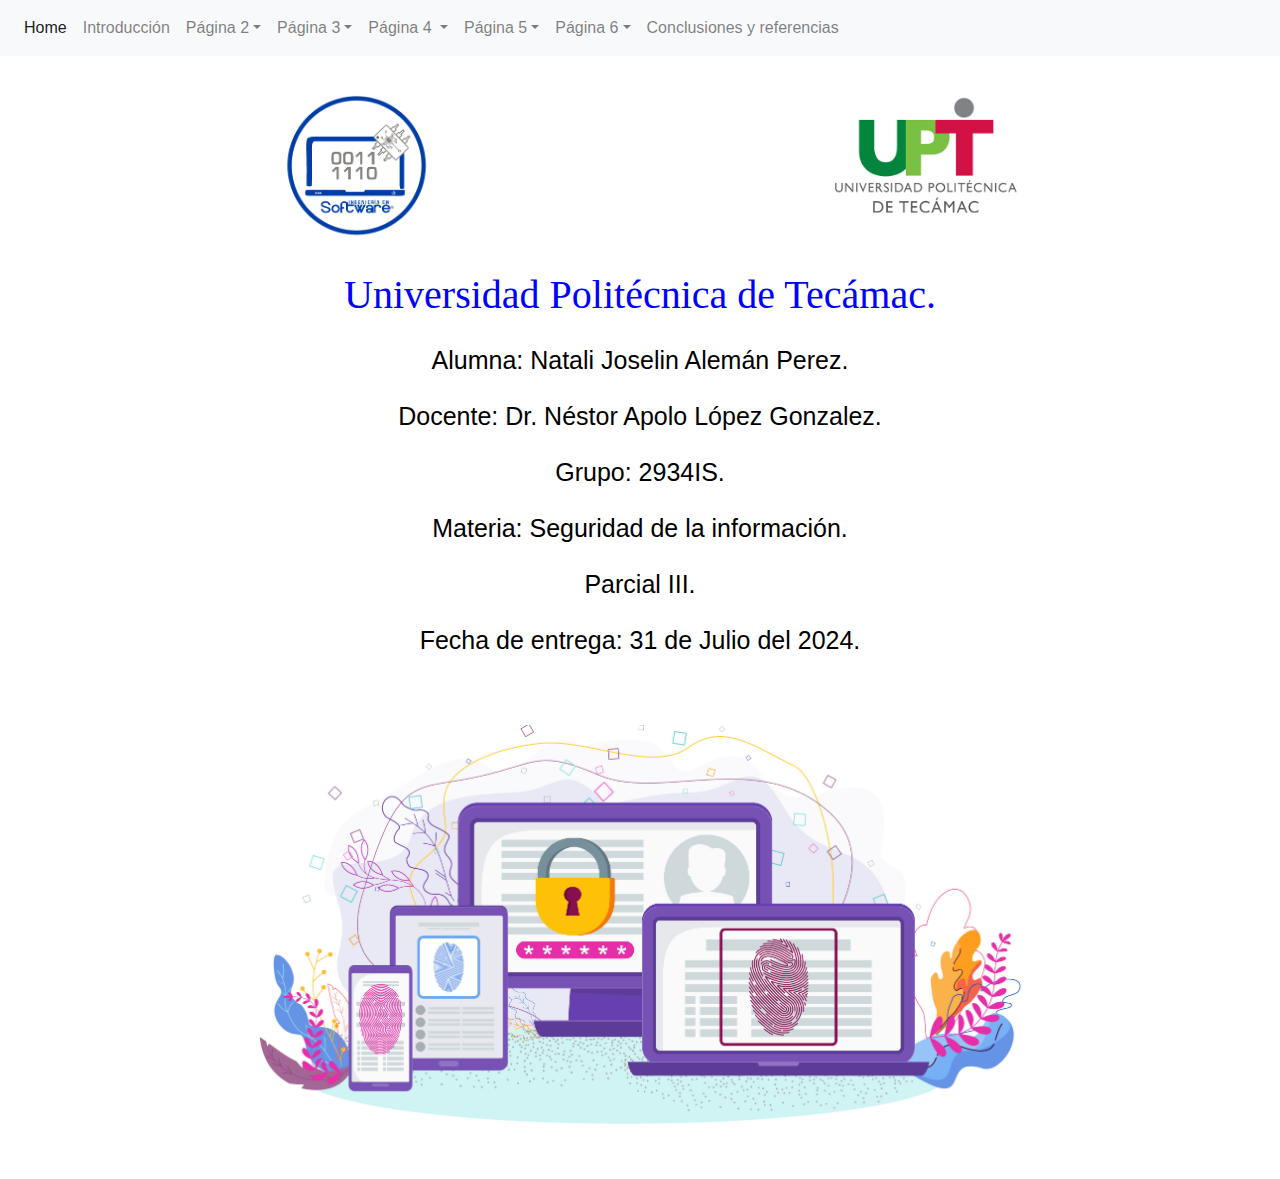
<file: index.html>
<!DOCTYPE html>
<html lang="es">

<head>
  <meta charset="UTF-8">
  <meta name="viewport" content="width=device-width, initial-scale=1.0">
  <title>Home</title>
  <!-- Bootstrap CSS -->
  <link href="https://stackpath.bootstrapcdn.com/bootstrap/4.5.2/css/bootstrap.min.css" rel="stylesheet">
  <!-- Custom CSS -->
  <link href="css/home.css" rel="stylesheet">
</head>

<body>
  <nav class="navbar navbar-expand-lg navbar-light bg-light">
    <button class="navbar-toggler" type="button" data-toggle="collapse" data-target="#navbarNavDropdown"
        aria-controls="navbarNavDropdown" aria-expanded="false" aria-label="Toggle navigation">
        <span class="navbar-toggler-icon"></span>
    </button>
    <div class="collapse navbar-collapse" id="navbarNavDropdown">
        <ul class="navbar-nav">
            <li class="nav-item active">
                <a class="nav-link" href="index.htmll">Home <span class="sr-only">(current)</span></a>
            </li>
            <li class="nav-item">
                <a class="nav-link" href="intro.html">Introducción<nav></nav></a>
            </li>
            <li class="nav-item dropdown">
                <a class="nav-link dropdown-toggle" href="#" id="navbarDropdownMenuLink" role="button"
                    data-toggle="dropdown" aria-haspopup="true" aria-expanded="false">Página 2</a>
                <div class="dropdown-menu" aria-labelledby="navbarDropdownMenuLink">
                    <a class="dropdown-item" href="legislacion.html">Legislación informática</a>
                    <a class="dropdown-item" href="derechosautor.html">Conceptos de derechos de autor, privacidad y
                        protección de datos</a>
                </div>
            </li>
            <li class="nav-item dropdown">
                <a class="nav-link dropdown-toggle" href="#" id="navbarDropdownMenuLink" role="button"
                    data-toggle="dropdown" aria-haspopup="true" aria-expanded="false">Página 3</a>
                <div class="dropdown-menu" aria-labelledby="navbarDropdownMenuLink">
                    <a class="dropdown-item" href="leyesnaciointer.html">Leyes nacionales e internacionales
                        aplicables a los derechos
                        de autor,
                        privacidad y
                        protección de datos</a>
                    <a class="dropdown-item" href="tramites.html">Trámites y requisitos de registro de obras ante la institución
                        de derechos
                        de
                        autor</a>
                </div>
            </li>
            <li class="nav-item dropdown">
                <a class="nav-link dropdown-toggle" href="#" id="navbarDropdownMenuLink" role="button"
                    data-toggle="dropdown" aria-haspopup="true" aria-expanded="false">
                    Página 4
                </a>
                <div class="dropdown-menu" aria-labelledby="navbarDropdownMenuLink">
                    <a class="dropdown-item" href="procesotramiteobras.html">Proceso de trámite de registro de obras ante la institución de
                        derechos de
                        autor</a>
                    <a class="dropdown-item" href="avisos.html">Proceso de elaboración de avisos de privacidad </a>
                </div>
            </li>
            <li class="nav-item dropdown">
                <a class="nav-link dropdown-toggle" href="#" id="navbarDropdownMenuLink" role="button"
                    data-toggle="dropdown" aria-haspopup="true" aria-expanded="false">Página 5</a>
                <div class="dropdown-menu" aria-labelledby="navbarDropdownMenuLink">
                    <a class="dropdown-item" href="eticaydeli.html">Ética informática y delitos informáticos</a>
                    <a class="dropdown-item" href="conceptoeticaydelitos.html">Conceptos de ética y delitos informáticos</a>
                </div>
            </li>
            <li class="nav-item dropdown">
                <a class="nav-link dropdown-toggle" href="#" id="navbarDropdownMenuLink" role="button"
                    data-toggle="dropdown" aria-haspopup="true" aria-expanded="false">Página 6</a>
                <div class="dropdown-menu" aria-labelledby="navbarDropdownMenuLink">
                    <a class="dropdown-item" href="delitos.html">Características de los delitos informáticos tipificados en
                        México</a>
                    <a class="dropdown-item" href="aspectoslegales.html">Aspectos legales relacionados con delitos
                        informáticos en
                        México</a>
                    <a class="dropdown-item" href="codigoconducta.html">Proceso de elaboración de códigos de
                        conducta y ética
                        informática</a>
                </div>
            </li>
            <li class="nav-item">
                <a class="nav-link" href="conclusion.html">Conclusiones y referencias <nav></nav></a>
            </li>
        </ul>
    </div>
</nav>

  <div class="container text-center my-5">
    <div class="row">
      <div class="col">
        <img src="images/ing.png" alt="Logo 1" class="logo1">
      </div>
      <div class="col">
        <img src="images/logo upt.png" alt="Logo 2" class="logo2">
      </div>
    </div>
    <h1 class="T-uni">Universidad Politécnica de Tecámac.</h1>
    <h2 class="name">Alumna: Natali Joselin Alemán Perez.</h2>
    <h2 class="prof">Docente: Dr. Néstor Apolo López Gonzalez.</h2>
    <h2 class="grup">Grupo: 2934IS.</h2>
    <h2 class="materia">Materia: Seguridad de la información.</h2>
    <h2 class="parcial">Parcial III.</h2>
    <h2 class="parcial">Fecha de entrega: 31 de Julio del 2024.</h2>
    <div class="mt-4">
      <img src="images/img-port.jpg" alt="Legislación Informática" class="img-fluid mb-3">
    </div>
  </div>

  <!-- Bootstrap JS and dependencies -->
  <script src="https://code.jquery.com/jquery-3.5.1.slim.min.js"></script>
  <script src="https://cdn.jsdelivr.net/npm/@popperjs/core@2.5.3/dist/umd/popper.min.js"></script>
  <script src="https://stackpath.bootstrapcdn.com/bootstrap/4.5.2/js/bootstrap.min.js"></script>

</body>

</html>
</file>
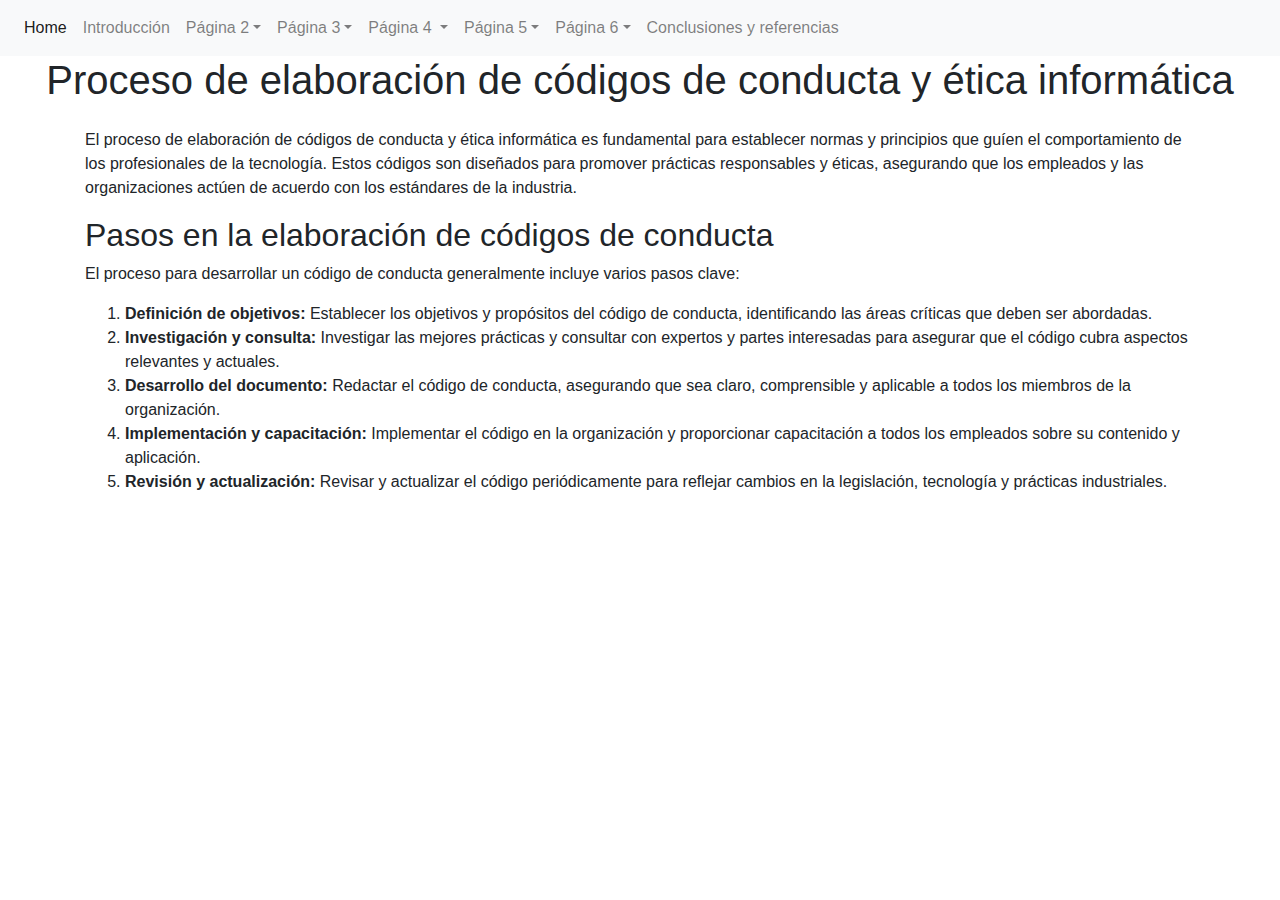
<file: codigoconducta.html>
<!DOCTYPE html>
<html lang="es">

<head>
    <meta charset="UTF-8">
    <meta name="viewport" content="width=device-width, initial-scale=1.0">
    <title>Proceso de elaboración de códigos de conducta y ética informática</title>
    <!-- Bootstrap CSS -->
    <link href="https://stackpath.bootstrapcdn.com/bootstrap/4.5.2/css/bootstrap.min.css" rel="stylesheet">
    <!-- Custom CSS -->

</head>

<body>
    <!-- Navbar -->
    <nav class="navbar navbar-expand-lg navbar-light bg-light">
        <button class="navbar-toggler" type="button" data-toggle="collapse" data-target="#navbarNavDropdown"
            aria-controls="navbarNavDropdown" aria-expanded="false" aria-label="Toggle navigation">
            <span class="navbar-toggler-icon"></span>
        </button>
        <div class="collapse navbar-collapse" id="navbarNavDropdown">
            <ul class="navbar-nav">
                <li class="nav-item active">
                    <a class="nav-link" href="index.html">Home <span class="sr-only">(current)</span></a>
                </li>
                <li class="nav-item">
                    <a class="nav-link" href="intro.html">Introducción<nav></nav></a>
                </li>
                <li class="nav-item dropdown">
                    <a class="nav-link dropdown-toggle" href="#" id="navbarDropdownMenuLink" role="button"
                        data-toggle="dropdown" aria-haspopup="true" aria-expanded="false">Página 2</a>
                    <div class="dropdown-menu" aria-labelledby="navbarDropdownMenuLink">
                        <a class="dropdown-item" href="legislacion.html">Legislación informática</a>
                        <a class="dropdown-item" href="derechosautor.html">Conceptos de derechos de autor, privacidad y
                            protección de datos</a>
                    </div>
                </li>
                <li class="nav-item dropdown">
                    <a class="nav-link dropdown-toggle" href="#" id="navbarDropdownMenuLink" role="button"
                        data-toggle="dropdown" aria-haspopup="true" aria-expanded="false">Página 3</a>
                    <div class="dropdown-menu" aria-labelledby="navbarDropdownMenuLink">
                        <a class="dropdown-item" href="leyesnaciointer.html">Leyes nacionales e internacionales
                            aplicables a los derechos
                            de autor,
                            privacidad y
                            protección de datos</a>
                        <a class="dropdown-item" href="tramites.html">Trámites y requisitos de registro de obras ante la institución
                            de derechos
                            de
                            autor</a>
                    </div>
                </li>
                <li class="nav-item dropdown">
                    <a class="nav-link dropdown-toggle" href="#" id="navbarDropdownMenuLink" role="button"
                        data-toggle="dropdown" aria-haspopup="true" aria-expanded="false">
                        Página 4
                    </a>
                    <div class="dropdown-menu" aria-labelledby="navbarDropdownMenuLink">
                        <a class="dropdown-item" href="procesotramiteobras.html">Proceso de trámite de registro de obras ante la institución de
                            derechos de
                            autor</a>
                        <a class="dropdown-item" href="avisos.html">Proceso de elaboración de avisos de privacidad </a>
                    </div>
                </li>
                <li class="nav-item dropdown">
                    <a class="nav-link dropdown-toggle" href="#" id="navbarDropdownMenuLink" role="button"
                        data-toggle="dropdown" aria-haspopup="true" aria-expanded="false">Página 5</a>
                    <div class="dropdown-menu" aria-labelledby="navbarDropdownMenuLink">
                        <a class="dropdown-item" href="eticaydeli.html">Ética informática y delitos informáticos</a>
                        <a class="dropdown-item" href="conceptoeticaydelitos.html">Conceptos de ética y delitos informáticos</a>
                    </div>
                </li>
                <li class="nav-item dropdown">
                    <a class="nav-link dropdown-toggle" href="#" id="navbarDropdownMenuLink" role="button"
                        data-toggle="dropdown" aria-haspopup="true" aria-expanded="false">Página 6</a>
                    <div class="dropdown-menu" aria-labelledby="navbarDropdownMenuLink">
                        <a class="dropdown-item" href="delitos.html">Características de los delitos informáticos tipificados en
                            México</a>
                        <a class="dropdown-item" href="aspectoslegales.html">Aspectos legales relacionados con delitos
                            informáticos en
                            México</a>
                        <a class="dropdown-item" href="codigoconducta.html">Proceso de elaboración de códigos de
                            conducta y ética
                            informática</a>
                    </div>
                </li>
                <li class="nav-item">
                    <a class="nav-link" href="conclusion.html">Conclusiones y referencias <nav></nav></a>
                </li>
            </ul>
        </div>
    </nav>

    <header class="text-center">
        <h1>Proceso de elaboración de códigos de conducta y ética informática</h1>
    </header>

    <div class="container mt-4">
        <div class="row">
            <div class="col-md-12">
                <div class="section">
                    
                    <p>El proceso de elaboración de códigos de conducta y ética informática es fundamental para establecer normas y principios que guíen el comportamiento de los profesionales de la tecnología. Estos códigos son diseñados para promover prácticas responsables y éticas, asegurando que los empleados y las organizaciones actúen de acuerdo con los estándares de la industria.</p>
                </div>
                <div class="section">
                    <h2>Pasos en la elaboración de códigos de conducta</h2>
                    <p>El proceso para desarrollar un código de conducta generalmente incluye varios pasos clave:</p>
                    <ol>
                        <li><strong>Definición de objetivos:</strong> Establecer los objetivos y propósitos del código de conducta, identificando las áreas críticas que deben ser abordadas.</li>
                        <li><strong>Investigación y consulta:</strong> Investigar las mejores prácticas y consultar con expertos y partes interesadas para asegurar que el código cubra aspectos relevantes y actuales.</li>
                        <li><strong>Desarrollo del documento:</strong> Redactar el código de conducta, asegurando que sea claro, comprensible y aplicable a todos los miembros de la organización.</li>
                        <li><strong>Implementación y capacitación:</strong> Implementar el código en la organización y proporcionar capacitación a todos los empleados sobre su contenido y aplicación.</li>
                        <li><strong>Revisión y actualización:</strong> Revisar y actualizar el código periódicamente para reflejar cambios en la legislación, tecnología y prácticas industriales.</li>
                    </ol>
                </div>
            </div>
        </div>
    </div>

    <!-- Bootstrap JS and dependencies -->
    <script src="https://code.jquery.com/jquery-3.5.1.slim.min.js"></script>
    <script src="https://cdn.jsdelivr.net/npm/@popperjs/core@2.5.3/dist/umd/popper.min.js"></script>
    <script src="https://stackpath.bootstrapcdn.com/bootstrap/4.5.2/js/bootstrap.min.js"></script>
</body>

</html>
</file>
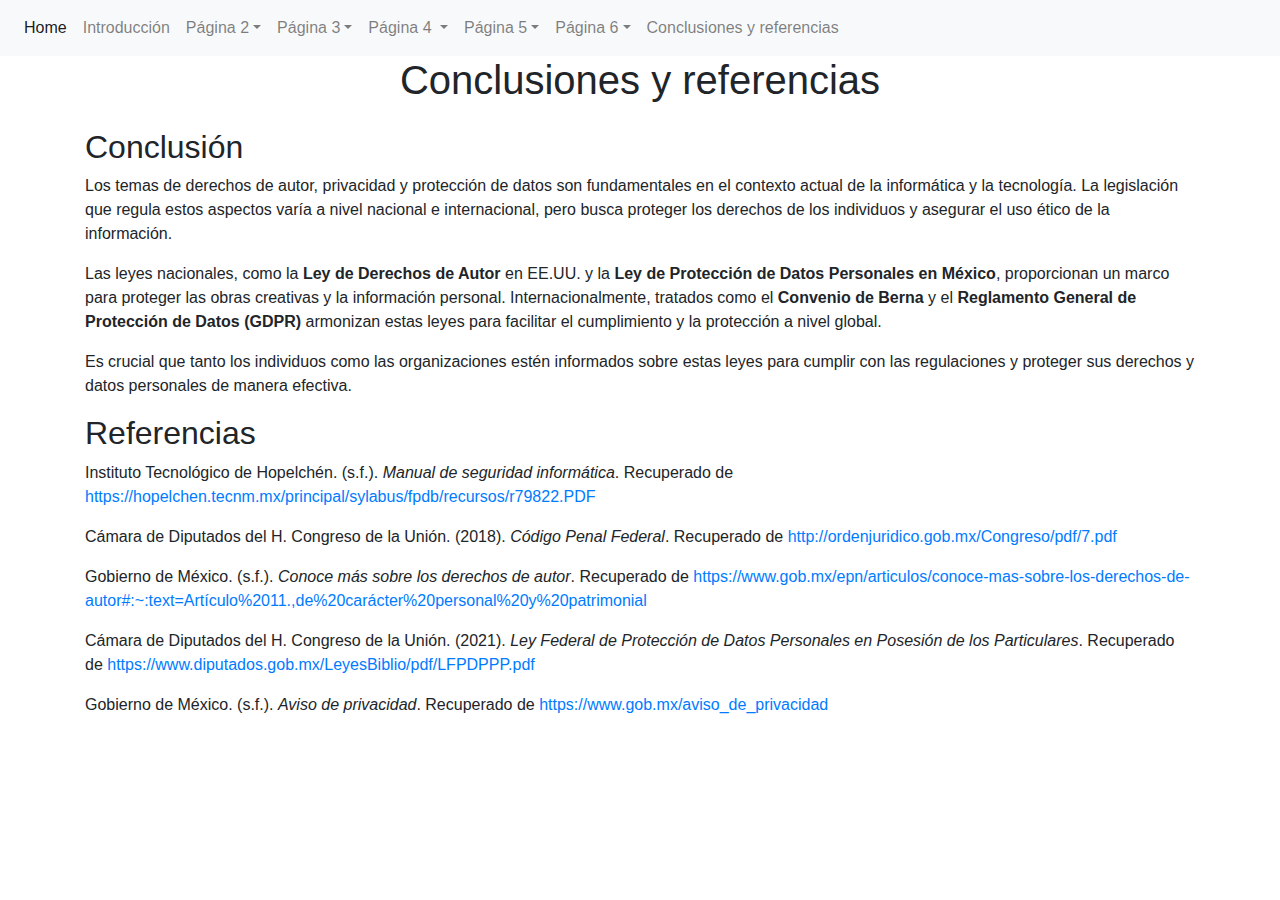
<file: conclusion.html>
<!DOCTYPE html>
<html lang="es">

<head>
    <meta charset="UTF-8">
    <meta name="viewport" content="width=device-width, initial-scale=1.0">
    <title>Conclusiones y Referencias</title>
    <!-- Bootstrap CSS -->
    <link href="https://stackpath.bootstrapcdn.com/bootstrap/4.5.2/css/bootstrap.min.css" rel="stylesheet">
    <!-- Custom CSS -->
</head>

<body>
    <!-- Navbar -->
    <nav class="navbar navbar-expand-lg navbar-light bg-light">
        <button class="navbar-toggler" type="button" data-toggle="collapse" data-target="#navbarNavDropdown"
            aria-controls="navbarNavDropdown" aria-expanded="false" aria-label="Toggle navigation">
            <span class="navbar-toggler-icon"></span>
        </button>
        <div class="collapse navbar-collapse" id="navbarNavDropdown">
            <ul class="navbar-nav">
                <li class="nav-item active">
                    <a class="nav-link" href="index.html">Home <span class="sr-only">(current)</span></a>
                </li>
                <li class="nav-item">
                    <a class="nav-link" href="intro.html">Introducción<nav></nav></a>
                </li>
                <li class="nav-item dropdown">
                    <a class="nav-link dropdown-toggle" href="#" id="navbarDropdownMenuLink" role="button"
                        data-toggle="dropdown" aria-haspopup="true" aria-expanded="false">Página 2</a>
                    <div class="dropdown-menu" aria-labelledby="navbarDropdownMenuLink">
                        <a class="dropdown-item" href="legislacion.html">Legislación informática</a>
                        <a class="dropdown-item" href="derechosautor.html">Conceptos de derechos de autor, privacidad y
                            protección de datos</a>
                    </div>
                </li>
                <li class="nav-item dropdown">
                    <a class="nav-link dropdown-toggle" href="#" id="navbarDropdownMenuLink" role="button"
                        data-toggle="dropdown" aria-haspopup="true" aria-expanded="false">Página 3</a>
                    <div class="dropdown-menu" aria-labelledby="navbarDropdownMenuLink">
                        <a class="dropdown-item" href="leyesnaciointer.html">Leyes nacionales e internacionales
                            aplicables a los derechos
                            de autor,
                            privacidad y
                            protección de datos</a>
                        <a class="dropdown-item" href="tramites.html">Trámites y requisitos de registro de obras ante la institución
                            de derechos
                            de
                            autor</a>
                    </div>
                </li>
                <li class="nav-item dropdown">
                    <a class="nav-link dropdown-toggle" href="#" id="navbarDropdownMenuLink" role="button"
                        data-toggle="dropdown" aria-haspopup="true" aria-expanded="false">
                        Página 4
                    </a>
                    <div class="dropdown-menu" aria-labelledby="navbarDropdownMenuLink">
                        <a class="dropdown-item" href="procesotramiteobras.html">Proceso de trámite de registro de obras ante la institución de
                            derechos de
                            autor</a>
                        <a class="dropdown-item" href="avisos.html">Proceso de elaboración de avisos de privacidad </a>
                    </div>
                </li>
                <li class="nav-item dropdown">
                    <a class="nav-link dropdown-toggle" href="#" id="navbarDropdownMenuLink" role="button"
                        data-toggle="dropdown" aria-haspopup="true" aria-expanded="false">Página 5</a>
                    <div class="dropdown-menu" aria-labelledby="navbarDropdownMenuLink">
                        <a class="dropdown-item" href="eticaydeli.html">Ética informática y delitos informáticos</a>
                        <a class="dropdown-item" href="conceptoeticaydelitos.html">Conceptos de ética y delitos informáticos</a>
                    </div>
                </li>
                <li class="nav-item dropdown">
                    <a class="nav-link dropdown-toggle" href="#" id="navbarDropdownMenuLink" role="button"
                        data-toggle="dropdown" aria-haspopup="true" aria-expanded="false">Página 6</a>
                    <div class="dropdown-menu" aria-labelledby="navbarDropdownMenuLink">
                        <a class="dropdown-item" href="delitos.html">Características de los delitos informáticos tipificados en
                            México</a>
                        <a class="dropdown-item" href="aspectoslegales.html">Aspectos legales relacionados con delitos
                            informáticos en
                            México</a>
                        <a class="dropdown-item" href="codigoconducta.html">Proceso de elaboración de códigos de
                            conducta y ética
                            informática</a>
                    </div>
                </li>
                <li class="nav-item">
                    <a class="nav-link" href="conclusion.html">Conclusiones y referencias <nav></nav></a>
                </li>
            </ul>
        </div>
    </nav>

    <header class="text-center">
        <h1>Conclusiones y referencias</h1>
    </header>

    <div class="container mt-4">
        <div class="row">
            <div class="col-md-12">
                <div class="section">
                    <h2>Conclusión</h2>
                    <p>Los temas de derechos de autor, privacidad y protección de datos son fundamentales en el contexto actual de la informática y la tecnología. La legislación que regula estos aspectos varía a nivel nacional e internacional, pero busca proteger los derechos de los individuos y asegurar el uso ético de la información.</p>
                    <p>Las leyes nacionales, como la <strong>Ley de Derechos de Autor</strong> en EE.UU. y la <strong>Ley de Protección de Datos Personales en México</strong>, proporcionan un marco para proteger las obras creativas y la información personal. Internacionalmente, tratados como el <strong>Convenio de Berna</strong> y el <strong>Reglamento General de Protección de Datos (GDPR)</strong> armonizan estas leyes para facilitar el cumplimiento y la protección a nivel global.</p>
                    <p>Es crucial que tanto los individuos como las organizaciones estén informados sobre estas leyes para cumplir con las regulaciones y proteger sus derechos y datos personales de manera efectiva.</p>
                </div>
                <div class="section">
                    <h2>Referencias</h2>
                    <div class="reference">
                        <p>Instituto Tecnológico de Hopelchén. (s.f.). <i>Manual de seguridad informática</i>. Recuperado de <a href="https://hopelchen.tecnm.mx/principal/sylabus/fpdb/recursos/r79822.PDF" target="_blank">https://hopelchen.tecnm.mx/principal/sylabus/fpdb/recursos/r79822.PDF</a></p>
                    </div>
                    <div class="reference">
                        <p>Cámara de Diputados del H. Congreso de la Unión. (2018). <i>Código Penal Federal</i>. Recuperado de <a href="http://ordenjuridico.gob.mx/Congreso/pdf/7.pdf" target="_blank">http://ordenjuridico.gob.mx/Congreso/pdf/7.pdf</a></p>
                    </div>
                    <div class="reference">
                        <p>Gobierno de México. (s.f.). <i>Conoce más sobre los derechos de autor</i>. Recuperado de <a href="https://www.gob.mx/epn/articulos/conoce-mas-sobre-los-derechos-de-autor#:~:text=Artículo%2011.,de%20carácter%20personal%20y%20patrimonial" target="_blank">https://www.gob.mx/epn/articulos/conoce-mas-sobre-los-derechos-de-autor#:~:text=Artículo%2011.,de%20carácter%20personal%20y%20patrimonial</a></p>
                    </div>
                    <div class="reference">
                        <p>Cámara de Diputados del H. Congreso de la Unión. (2021). <i>Ley Federal de Protección de Datos Personales en Posesión de los Particulares</i>. Recuperado de <a href="https://www.diputados.gob.mx/LeyesBiblio/pdf/LFPDPPP.pdf" target="_blank">https://www.diputados.gob.mx/LeyesBiblio/pdf/LFPDPPP.pdf</a></p>
                    </div>
                    <div class="reference">
                        <p>Gobierno de México. (s.f.). <i>Aviso de privacidad</i>. Recuperado de <a href="https://www.gob.mx/aviso_de_privacidad" target="_blank">https://www.gob.mx/aviso_de_privacidad</a></p>
                    </div>
                </div>
            </div>
        </div>
    </div>

    <!-- Bootstrap JS and dependencies -->
    <script src="https://code.jquery.com/jquery-3.5.1.slim.min.js"></script>
    <script src="https://cdn.jsdelivr.net/npm/@popperjs/core@2.5.3/dist/umd/popper.min.js"></script>
    <script src="https://stackpath.bootstrapcdn.com/bootstrap/4.5.2/js/bootstrap.min.js"></script>
</body>

</html>
</file>
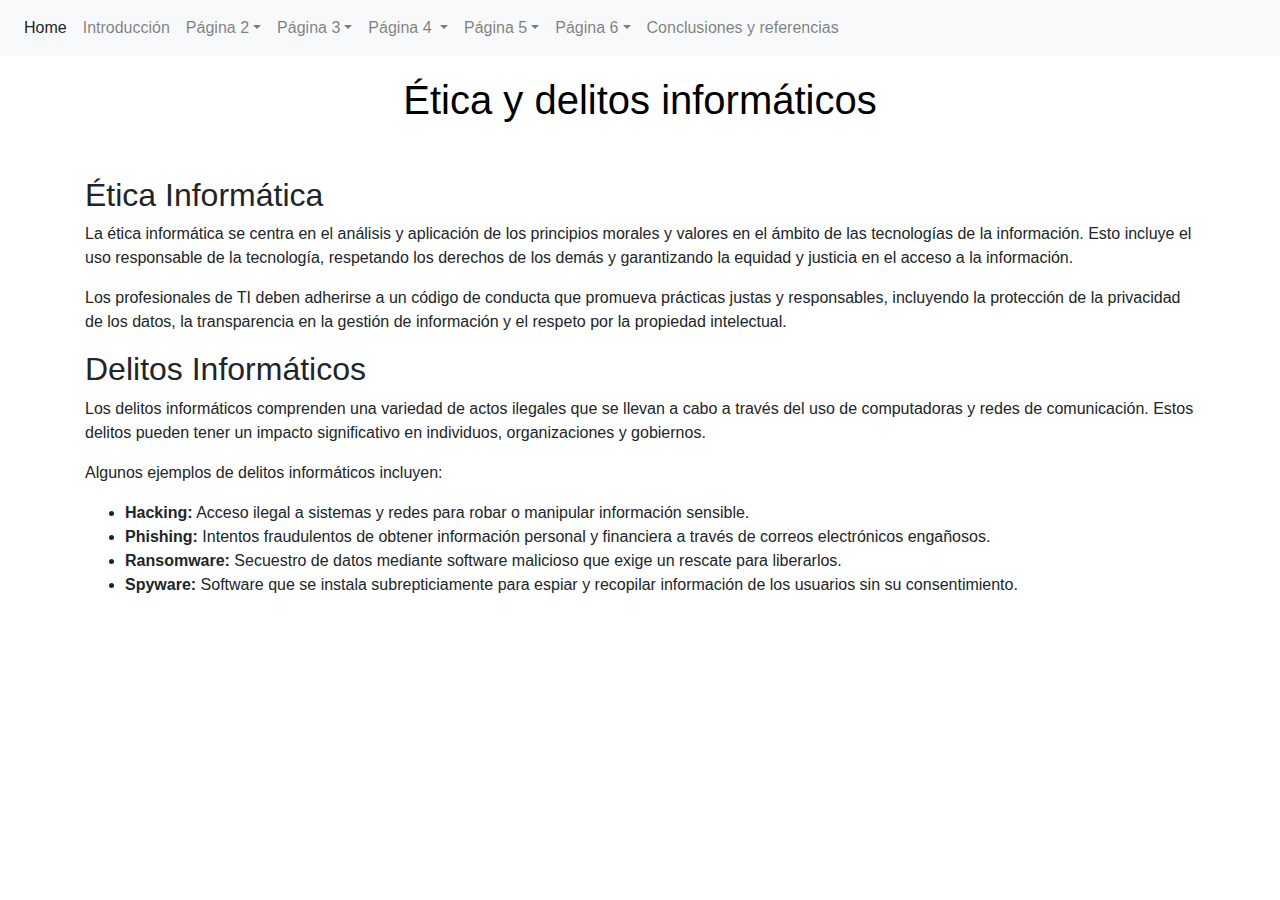
<file: eticaydeli.html>
<!DOCTYPE html>
<html lang="es">

<head>
    <meta charset="UTF-8">
    <meta name="viewport" content="width=device-width, initial-scale=1.0">
    <title>Ética y delitos informáticos</title>
    <!-- Bootstrap CSS -->
    <link href="https://stackpath.bootstrapcdn.com/bootstrap/4.5.2/css/bootstrap.min.css" rel="stylesheet">
    <style>
        header {
           
            color: black;
            padding: 20px 0;
            text-align: center;
        }
      
    </style>
</head>

<body>
    <nav class="navbar navbar-expand-lg navbar-light bg-light">
        <button class="navbar-toggler" type="button" data-toggle="collapse" data-target="#navbarNavDropdown"
            aria-controls="navbarNavDropdown" aria-expanded="false" aria-label="Toggle navigation">
            <span class="navbar-toggler-icon"></span>
        </button>
        <div class="collapse navbar-collapse" id="navbarNavDropdown">
            <ul class="navbar-nav">
                <li class="nav-item active">
                    <a class="nav-link" href="index.html">Home <span class="sr-only">(current)</span></a>
                </li>
                <li class="nav-item">
                    <a class="nav-link" href="intro.html">Introducción<nav></nav></a>
                </li>
                <li class="nav-item dropdown">
                    <a class="nav-link dropdown-toggle" href="#" id="navbarDropdownMenuLink" role="button"
                        data-toggle="dropdown" aria-haspopup="true" aria-expanded="false">Página 2</a>
                    <div class="dropdown-menu" aria-labelledby="navbarDropdownMenuLink">
                        <a class="dropdown-item" href="legislacion.html">Legislación informática</a>
                        <a class="dropdown-item" href="derechosautor.html">Conceptos de derechos de autor, privacidad y
                            protección de datos</a>
                    </div>
                </li>
                <li class="nav-item dropdown">
                    <a class="nav-link dropdown-toggle" href="#" id="navbarDropdownMenuLink" role="button"
                        data-toggle="dropdown" aria-haspopup="true" aria-expanded="false">Página 3</a>
                    <div class="dropdown-menu" aria-labelledby="navbarDropdownMenuLink">
                        <a class="dropdown-item" href="leyesnaciointer.html">Leyes nacionales e internacionales
                            aplicables a los derechos
                            de autor,
                            privacidad y
                            protección de datos</a>
                        <a class="dropdown-item" href="tramites.html">Trámites y requisitos de registro de obras ante la institución
                            de derechos
                            de
                            autor</a>
                    </div>
                </li>
                <li class="nav-item dropdown">
                    <a class="nav-link dropdown-toggle" href="#" id="navbarDropdownMenuLink" role="button"
                        data-toggle="dropdown" aria-haspopup="true" aria-expanded="false">
                        Página 4
                    </a>
                    <div class="dropdown-menu" aria-labelledby="navbarDropdownMenuLink">
                        <a class="dropdown-item" href="procesotramiteobras.html">Proceso de trámite de registro de obras ante la institución de
                            derechos de
                            autor</a>
                        <a class="dropdown-item" href="avisos.html">Proceso de elaboración de avisos de privacidad </a>
                    </div>
                </li>
                <li class="nav-item dropdown">
                    <a class="nav-link dropdown-toggle" href="#" id="navbarDropdownMenuLink" role="button"
                        data-toggle="dropdown" aria-haspopup="true" aria-expanded="false">Página 5</a>
                    <div class="dropdown-menu" aria-labelledby="navbarDropdownMenuLink">
                        <a class="dropdown-item" href="eticaydeli.html">Ética informática y delitos informáticos</a>
                        <a class="dropdown-item" href="conceptoeticaydelitos.html">Conceptos de ética y delitos informáticos</a>
                    </div>
                </li>
                <li class="nav-item dropdown">
                    <a class="nav-link dropdown-toggle" href="#" id="navbarDropdownMenuLink" role="button"
                        data-toggle="dropdown" aria-haspopup="true" aria-expanded="false">Página 6</a>
                    <div class="dropdown-menu" aria-labelledby="navbarDropdownMenuLink">
                        <a class="dropdown-item" href="delitos.html">Características de los delitos informáticos tipificados en
                            México</a>
                        <a class="dropdown-item" href="aspectoslegales.html">Aspectos legales relacionados con delitos
                            informáticos en
                            México</a>
                        <a class="dropdown-item" href="codigoconducta.html">Proceso de elaboración de códigos de
                            conducta y ética
                            informática</a>
                    </div>
                </li>
                <li class="nav-item">
                    <a class="nav-link" href="conclusion.html">Conclusiones y referencias <nav></nav></a>
                </li>
            </ul>
        </div>
    </nav>

    <header>
        <h1>Ética y delitos informáticos</h1>
    </header>

    <div class="container mt-4">
        <div class="row">
            <div class="col-md-12">
                <div class="section">
                    <h2>Ética Informática</h2>
                    <p>La ética informática se centra en el análisis y aplicación de los principios morales y valores en el ámbito de las tecnologías de la información. Esto incluye el uso responsable de la tecnología, respetando los derechos de los demás y garantizando la equidad y justicia en el acceso a la información.</p>
                    <p>Los profesionales de TI deben adherirse a un código de conducta que promueva prácticas justas y responsables, incluyendo la protección de la privacidad de los datos, la transparencia en la gestión de información y el respeto por la propiedad intelectual.</p>
                </div>
                <div class="section">
                    <h2>Delitos Informáticos</h2>
                    <p>Los delitos informáticos comprenden una variedad de actos ilegales que se llevan a cabo a través del uso de computadoras y redes de comunicación. Estos delitos pueden tener un impacto significativo en individuos, organizaciones y gobiernos.</p>
                    <p>Algunos ejemplos de delitos informáticos incluyen:</p>
                    <ul>
                        <li><strong>Hacking:</strong> Acceso ilegal a sistemas y redes para robar o manipular información sensible.</li>
                        <li><strong>Phishing:</strong> Intentos fraudulentos de obtener información personal y financiera a través de correos electrónicos engañosos.</li>
                        <li><strong>Ransomware:</strong> Secuestro de datos mediante software malicioso que exige un rescate para liberarlos.</li>
                        <li><strong>Spyware:</strong> Software que se instala subrepticiamente para espiar y recopilar información de los usuarios sin su consentimiento.</li>
                    </ul>
                </div>
            </div>
        </div>
    </div>
    <!-- Bootstrap JS y dependencias -->
    <script src="https://code.jquery.com/jquery-3.5.1.slim.min.js"></script>
    <script src="https://cdn.jsdelivr.net/npm/@popperjs/core@2.5.3/dist/umd/popper.min.js"></script>
    <script src="https://stackpath.bootstrapcdn.com/bootstrap/4.5.2/js/bootstrap.min.js"></script>

</body>

</html>
</file>
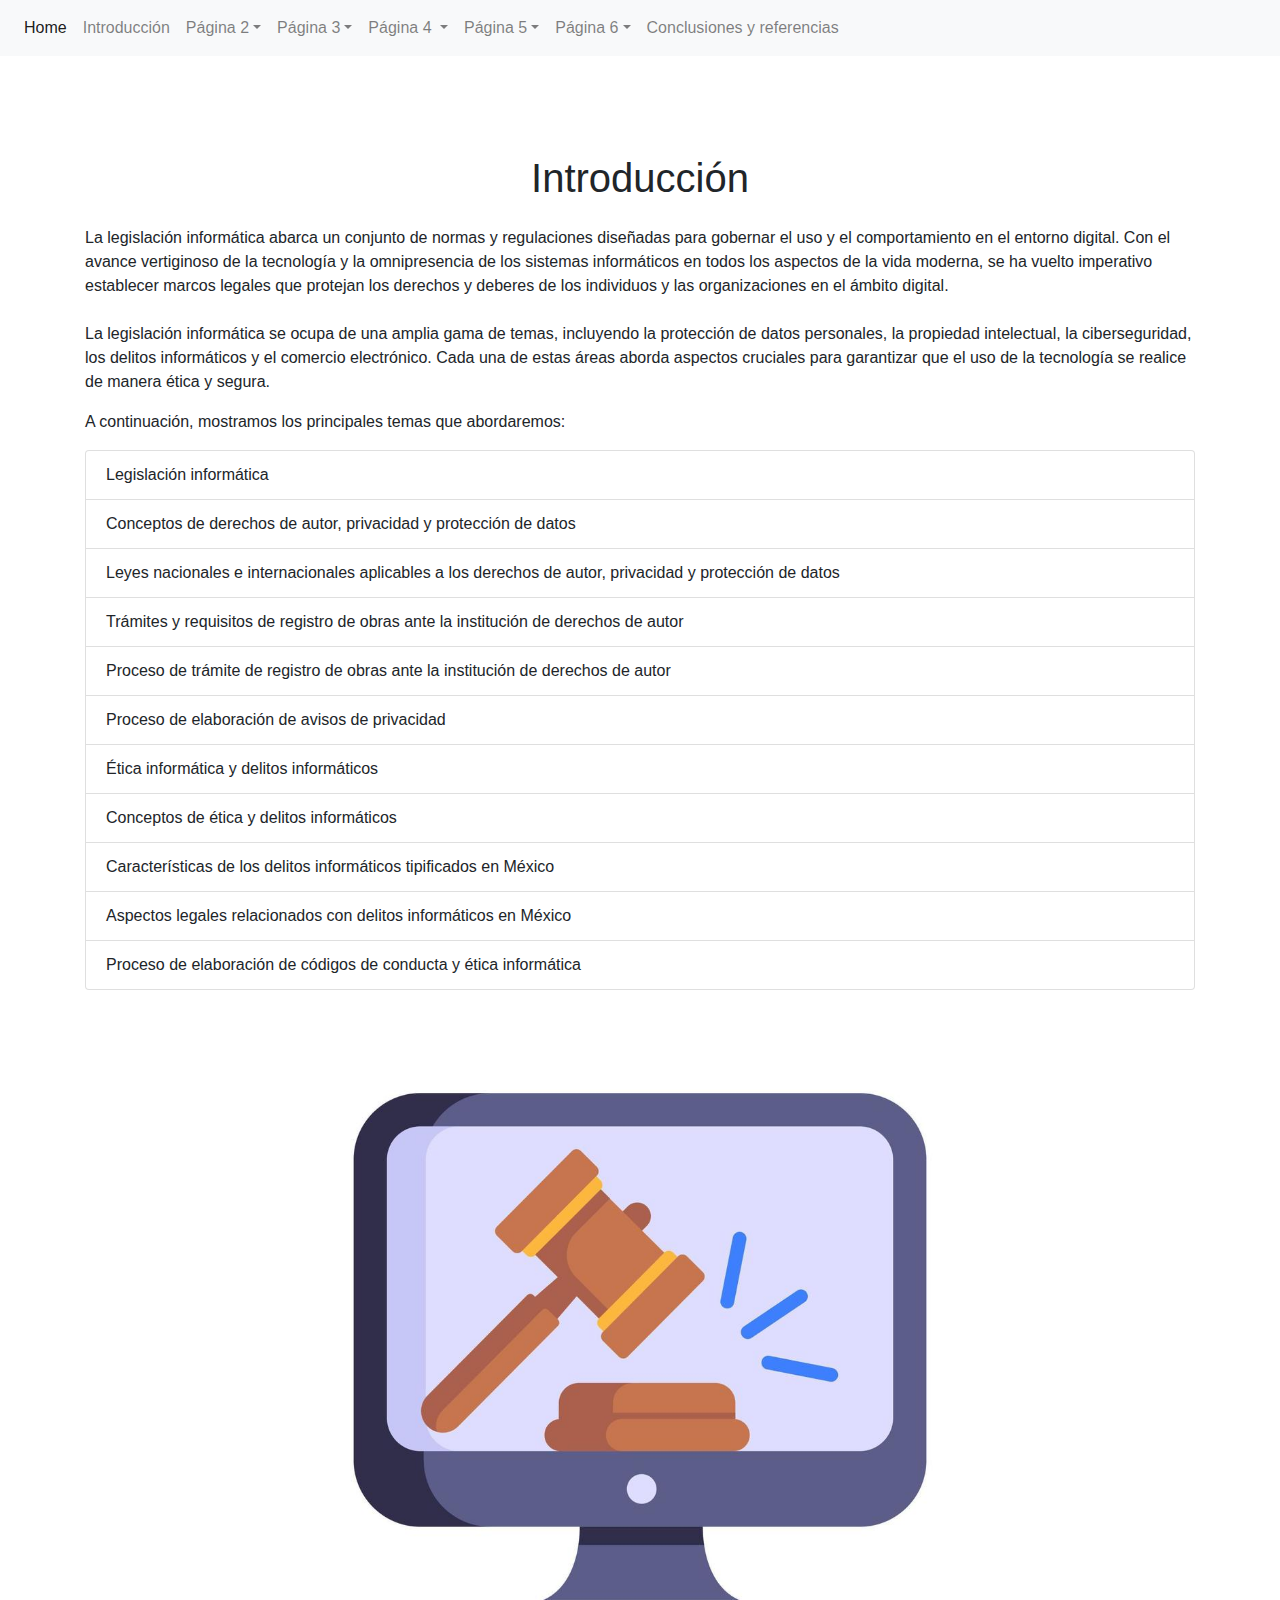
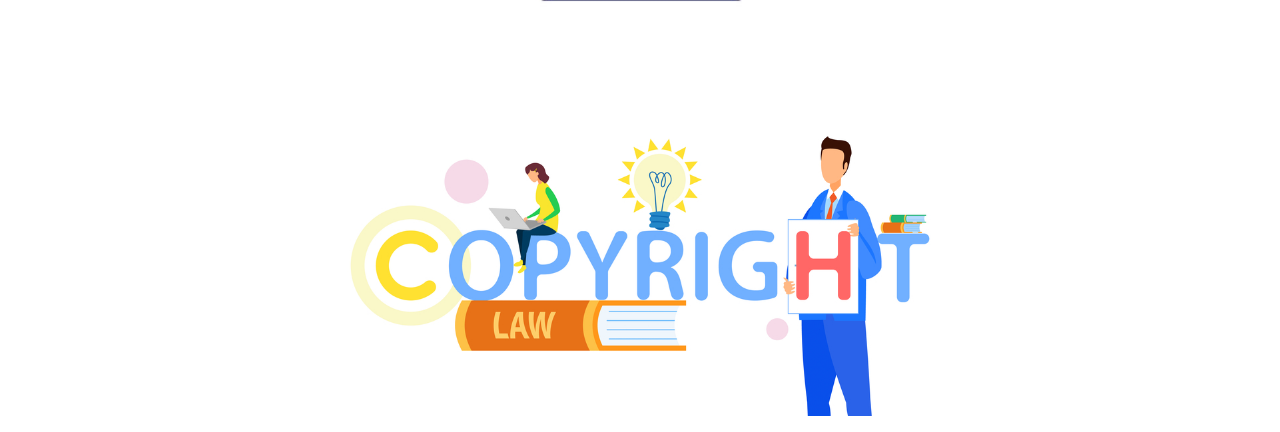
<file: intro.html>
<!DOCTYPE html>
<html lang="es">

<head>
  <meta charset="UTF-8">
  <meta name="viewport" content="width=device-width, initial-scale=1.0">
  <title>Introducción</title>
  <!-- Bootstrap CSS -->
  <link href="https://stackpath.bootstrapcdn.com/bootstrap/4.5.2/css/bootstrap.min.css" rel="stylesheet">
  <!-- Custom CSS -->
  <link href="css/intro.css" rel="stylesheet">
</head>

<body>
  <nav class="navbar navbar-expand-lg navbar-light bg-light">
    <button class="navbar-toggler" type="button" data-toggle="collapse" data-target="#navbarNavDropdown"
        aria-controls="navbarNavDropdown" aria-expanded="false" aria-label="Toggle navigation">
        <span class="navbar-toggler-icon"></span>
    </button>
    <div class="collapse navbar-collapse" id="navbarNavDropdown">
        <ul class="navbar-nav">
            <li class="nav-item active">
                <a class="nav-link" href="index.html">Home <span class="sr-only">(current)</span></a>
            </li>
            <li class="nav-item">
                <a class="nav-link" href="intro.html">Introducción<nav></nav></a>
            </li>
            <li class="nav-item dropdown">
                <a class="nav-link dropdown-toggle" href="#" id="navbarDropdownMenuLink" role="button"
                    data-toggle="dropdown" aria-haspopup="true" aria-expanded="false">Página 2</a>
                <div class="dropdown-menu" aria-labelledby="navbarDropdownMenuLink">
                    <a class="dropdown-item" href="legislacion.html">Legislación informática</a>
                    <a class="dropdown-item" href="derechosautor.html">Conceptos de derechos de autor, privacidad y
                        protección de datos</a>
                </div>
            </li>
            <li class="nav-item dropdown">
                <a class="nav-link dropdown-toggle" href="#" id="navbarDropdownMenuLink" role="button"
                    data-toggle="dropdown" aria-haspopup="true" aria-expanded="false">Página 3</a>
                <div class="dropdown-menu" aria-labelledby="navbarDropdownMenuLink">
                    <a class="dropdown-item" href="leyesnaciointer.html">Leyes nacionales e internacionales
                        aplicables a los derechos
                        de autor,
                        privacidad y
                        protección de datos</a>
                    <a class="dropdown-item" href="tramites.html">Trámites y requisitos de registro de obras ante la institución
                        de derechos
                        de
                        autor</a>
                </div>
            </li>
            <li class="nav-item dropdown">
                <a class="nav-link dropdown-toggle" href="#" id="navbarDropdownMenuLink" role="button"
                    data-toggle="dropdown" aria-haspopup="true" aria-expanded="false">
                    Página 4
                </a>
                <div class="dropdown-menu" aria-labelledby="navbarDropdownMenuLink">
                    <a class="dropdown-item" href="procesotramiteobras.html">Proceso de trámite de registro de obras ante la institución de
                        derechos de
                        autor</a>
                    <a class="dropdown-item" href="avisos.html">Proceso de elaboración de avisos de privacidad </a>
                </div>
            </li>
            <li class="nav-item dropdown">
                <a class="nav-link dropdown-toggle" href="#" id="navbarDropdownMenuLink" role="button"
                    data-toggle="dropdown" aria-haspopup="true" aria-expanded="false">Página 5</a>
                <div class="dropdown-menu" aria-labelledby="navbarDropdownMenuLink">
                    <a class="dropdown-item" href="eticaydeli.html">Ética informática y delitos informáticos</a>
                    <a class="dropdown-item" href="conceptoeticaydelitos.html">Conceptos de ética y delitos informáticos</a>
                </div>
            </li>
            <li class="nav-item dropdown">
                <a class="nav-link dropdown-toggle" href="#" id="navbarDropdownMenuLink" role="button"
                    data-toggle="dropdown" aria-haspopup="true" aria-expanded="false">Página 6</a>
                <div class="dropdown-menu" aria-labelledby="navbarDropdownMenuLink">
                    <a class="dropdown-item" href="delitos.html">Características de los delitos informáticos tipificados en
                        México</a>
                    <a class="dropdown-item" href="aspectoslegales.html">Aspectos legales relacionados con delitos
                        informáticos en
                        México</a>
                    <a class="dropdown-item" href="codigoconducta.html">Proceso de elaboración de códigos de
                        conducta y ética
                        informática</a>
                </div>
            </li>
            <li class="nav-item">
                <a class="nav-link" href="conclusion.html">Conclusiones y referencias <nav></nav></a>
            </li>
        </ul>
    </div>
</nav>

  <div class="container mt-5">
    <h1 class="text-center">Introducción</h1>
    <p class="mt-4">La legislación informática abarca un conjunto de normas y regulaciones diseñadas para gobernar el uso y el comportamiento en el entorno digital. Con el avance vertiginoso de la tecnología y la omnipresencia de los sistemas informáticos en todos los aspectos de la vida moderna, se ha vuelto imperativo establecer marcos legales que protejan los derechos y deberes de los individuos y las organizaciones en el ámbito digital.</p>
    <p class="mt-4">La legislación informática se ocupa de una amplia gama de temas, incluyendo la protección de datos personales, la propiedad intelectual, la ciberseguridad, los delitos informáticos y el comercio electrónico. Cada una de estas áreas aborda aspectos cruciales para garantizar que el uso de la tecnología se realice de manera ética y segura.</p>
    <p>A continuación, mostramos los principales temas que abordaremos:</p>
    <ul class="list-group">
        <li class="list-group-item">Legislación informática</li>
        <li class="list-group-item">Conceptos de derechos de autor, privacidad y protección de datos</li>
        <li class="list-group-item">Leyes nacionales e internacionales aplicables a los derechos de autor, privacidad y protección de datos</li>
        <li class="list-group-item">Trámites y requisitos de registro de obras ante la institución de derechos de autor</li>
        <li class="list-group-item">Proceso de trámite de registro de obras ante la institución de derechos de autor</li>
        <li class="list-group-item">Proceso de elaboración de avisos de privacidad</li>
        <li class="list-group-item">Ética informática y delitos informáticos</li>
        <li class="list-group-item">Conceptos de ética y delitos informáticos</li>
        <li class="list-group-item">Características de los delitos informáticos tipificados en México</li>
        <li class="list-group-item">Aspectos legales relacionados con delitos informáticos en México</li>
        <li class="list-group-item">Proceso de elaboración de códigos de conducta y ética informática</li>
      </ul>
    <div class="mt-4">
      <img src="images/Legisla-info.jpg" alt="Legislación Informática" class="img-fluid mb-3">
      <img src="images/Derechos-aut.jpg" alt="Derechos de Autor" class="img-fluid mb-3">
    </div>
  </div>

  <!-- Bootstrap JS and dependencies -->
  <script src="https://code.jquery.com/jquery-3.5.1.slim.min.js"></script>
  <script src="https://cdn.jsdelivr.net/npm/@popperjs/core@2.5.3/dist/umd/popper.min.js"></script>
  <script src="https://stackpath.bootstrapcdn.com/bootstrap/4.5.2/js/bootstrap.min.js"></script>

</body>

</html>
</file>
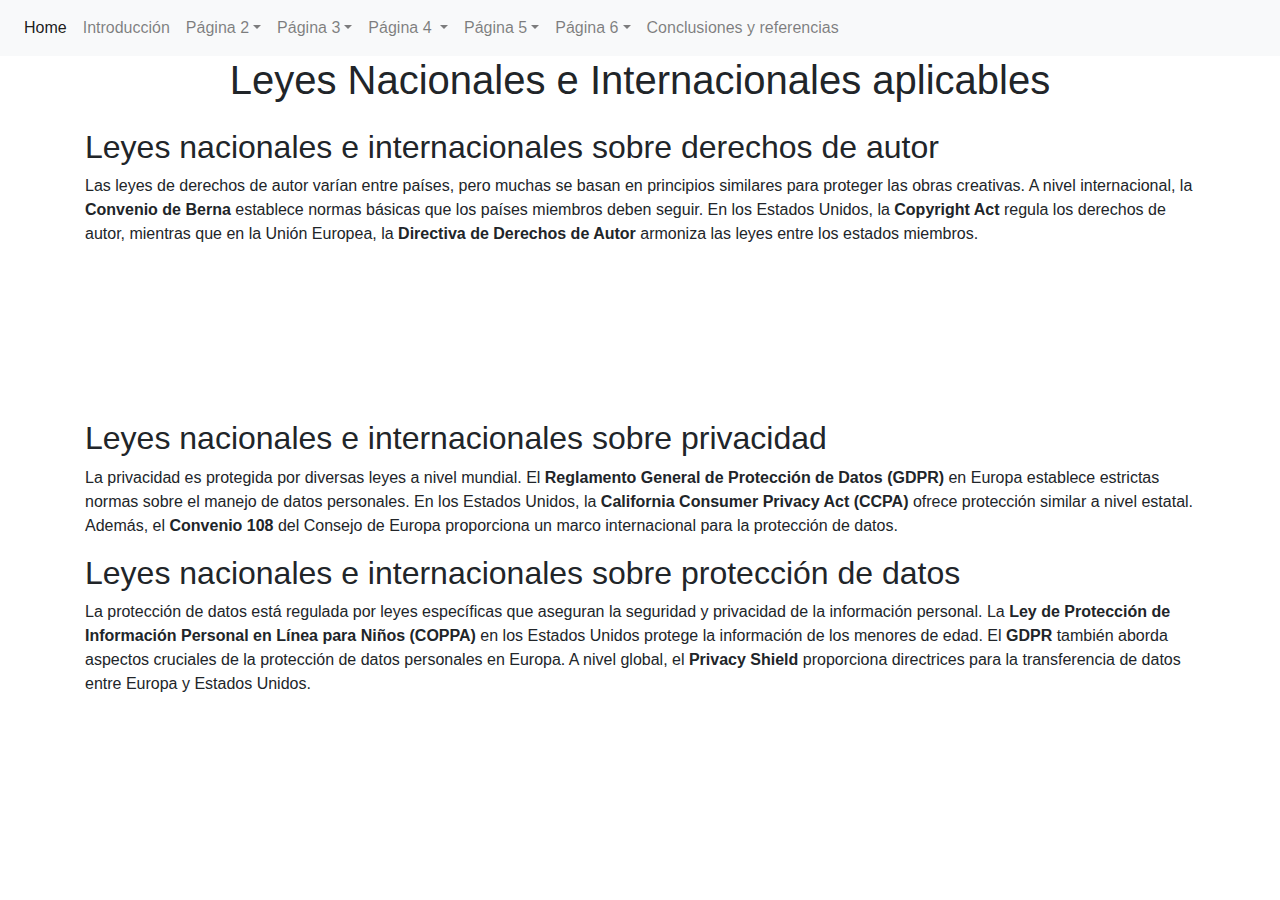
<file: leyesnaciointer.html>
<!DOCTYPE html>
<html lang="es">

<head>
    <meta charset="UTF-8">
    <meta name="viewport" content="width=device-width, initial-scale=1.0">
    <title>Leyes aplicables a derechos de autor, privacidad y protección de datos</title>
    <!-- Bootstrap CSS -->
    <link href="https://stackpath.bootstrapcdn.com/bootstrap/4.5.2/css/bootstrap.min.css" rel="stylesheet">
    
</head>

<body>
    <!-- Navbar -->
    <nav class="navbar navbar-expand-lg navbar-light bg-light">
        <button class="navbar-toggler" type="button" data-toggle="collapse" data-target="#navbarNavDropdown"
            aria-controls="navbarNavDropdown" aria-expanded="false" aria-label="Toggle navigation">
            <span class="navbar-toggler-icon"></span>
        </button>
        <div class="collapse navbar-collapse" id="navbarNavDropdown">
            <ul class="navbar-nav">
                <li class="nav-item active">
                    <a class="nav-link" href="index.html">Home <span class="sr-only">(current)</span></a>
                </li>
                <li class="nav-item">
                    <a class="nav-link" href="intro.html">Introducción<nav></nav></a>
                </li>
                <li class="nav-item dropdown">
                    <a class="nav-link dropdown-toggle" href="#" id="navbarDropdownMenuLink" role="button"
                        data-toggle="dropdown" aria-haspopup="true" aria-expanded="false">Página 2</a>
                    <div class="dropdown-menu" aria-labelledby="navbarDropdownMenuLink">
                        <a class="dropdown-item" href="legislacion.html">Legislación informática</a>
                        <a class="dropdown-item" href="derechosautor.html">Conceptos de derechos de autor, privacidad y
                            protección de datos</a>
                    </div>
                </li>
                <li class="nav-item dropdown">
                    <a class="nav-link dropdown-toggle" href="#" id="navbarDropdownMenuLink" role="button"
                        data-toggle="dropdown" aria-haspopup="true" aria-expanded="false">Página 3</a>
                    <div class="dropdown-menu" aria-labelledby="navbarDropdownMenuLink">
                        <a class="dropdown-item" href="leyesnaciointer.html">Leyes nacionales e internacionales
                            aplicables a los derechos
                            de autor,
                            privacidad y
                            protección de datos</a>
                        <a class="dropdown-item" href="tramites.html">Trámites y requisitos de registro de obras ante la institución
                            de derechos
                            de
                            autor</a>
                    </div>
                </li>
                <li class="nav-item dropdown">
                    <a class="nav-link dropdown-toggle" href="#" id="navbarDropdownMenuLink" role="button"
                        data-toggle="dropdown" aria-haspopup="true" aria-expanded="false">
                        Página 4
                    </a>
                    <div class="dropdown-menu" aria-labelledby="navbarDropdownMenuLink">
                        <a class="dropdown-item" href="procesotramiteobras.html">Proceso de trámite de registro de obras ante la institución de
                            derechos de
                            autor</a>
                        <a class="dropdown-item" href="avisos.html">Proceso de elaboración de avisos de privacidad </a>
                    </div>
                </li>
                <li class="nav-item dropdown">
                    <a class="nav-link dropdown-toggle" href="#" id="navbarDropdownMenuLink" role="button"
                        data-toggle="dropdown" aria-haspopup="true" aria-expanded="false">Página 5</a>
                    <div class="dropdown-menu" aria-labelledby="navbarDropdownMenuLink">
                        <a class="dropdown-item" href="eticaydeli.html">Ética informática y delitos informáticos</a>
                        <a class="dropdown-item" href="conceptoeticaydelitos.html">Conceptos de ética y delitos informáticos</a>
                    </div>
                </li>
                <li class="nav-item dropdown">
                    <a class="nav-link dropdown-toggle" href="#" id="navbarDropdownMenuLink" role="button"
                        data-toggle="dropdown" aria-haspopup="true" aria-expanded="false">Página 6</a>
                    <div class="dropdown-menu" aria-labelledby="navbarDropdownMenuLink">
                        <a class="dropdown-item" href="delitos.html">Características de los delitos informáticos tipificados en
                            México</a>
                        <a class="dropdown-item" href="aspectoslegales.html">Aspectos legales relacionados con delitos
                            informáticos en
                            México</a>
                        <a class="dropdown-item" href="codigoconducta.html">Proceso de elaboración de códigos de
                            conducta y ética
                            informática</a>
                    </div>
                </li>
                <li class="nav-item">
                    <a class="nav-link" href="conclusion.html">Conclusiones y referencias <nav></nav></a>
                </li>
            </ul>
        </div>
    </nav>

    <header class="text-center">
        <h1>Leyes Nacionales e Internacionales aplicables</h1>
    </header>

    <div class="container mt-4">
        <div class="row">
            <div class="col-md-12">
                <div id="derechos-autor" class="section">
                    <h2>Leyes nacionales e internacionales sobre derechos de autor</h2>
                    <p>Las leyes de derechos de autor varían entre países, pero muchas se basan en principios similares para proteger las obras creativas. A nivel internacional, la <strong>Convenio de Berna</strong> establece normas básicas que los países miembros deben seguir. En los Estados Unidos, la <strong>Copyright Act</strong> regula los derechos de autor, mientras que en la Unión Europea, la <strong>Directiva de Derechos de Autor</strong> armoniza las leyes entre los estados miembros.</p>
                    <div class="iframe-container">
                        <iframe src="https://www.youtube.com/embed/j104xKRpJq8" frameborder="0" allowfullscreen></iframe>
                    </div>
                </div>
                <div id="privacidad" class="section">
                    <h2>Leyes nacionales e internacionales sobre privacidad</h2>
                    <p>La privacidad es protegida por diversas leyes a nivel mundial. El <strong>Reglamento General de Protección de Datos (GDPR)</strong> en Europa establece estrictas normas sobre el manejo de datos personales. En los Estados Unidos, la <strong>California Consumer Privacy Act (CCPA)</strong> ofrece protección similar a nivel estatal. Además, el <strong>Convenio 108</strong> del Consejo de Europa proporciona un marco internacional para la protección de datos.</p>
                    
                </div>
                <div id="proteccion-datos" class="section">
                    <h2>Leyes nacionales e internacionales sobre protección de datos</h2>
                    <p>La protección de datos está regulada por leyes específicas que aseguran la seguridad y privacidad de la información personal. La <strong>Ley de Protección de Información Personal en Línea para Niños (COPPA)</strong> en los Estados Unidos protege la información de los menores de edad. El <strong>GDPR</strong> también aborda aspectos cruciales de la protección de datos personales en Europa. A nivel global, el <strong>Privacy Shield</strong> proporciona directrices para la transferencia de datos entre Europa y Estados Unidos.</p>
                   
                </div>
            </div>
        </div>
    </div>

    <!-- Bootstrap JS and dependencies -->
    <script src="https://code.jquery.com/jquery-3.5.1.slim.min.js"></script>
    <script src="https://cdn.jsdelivr.net/npm/@popperjs/core@2.5.3/dist/umd/popper.min.js"></script>
    <script src="https://stackpath.bootstrapcdn.com/bootstrap/4.5.2/js/bootstrap.min.js"></script>
</body>

</html>
</file>
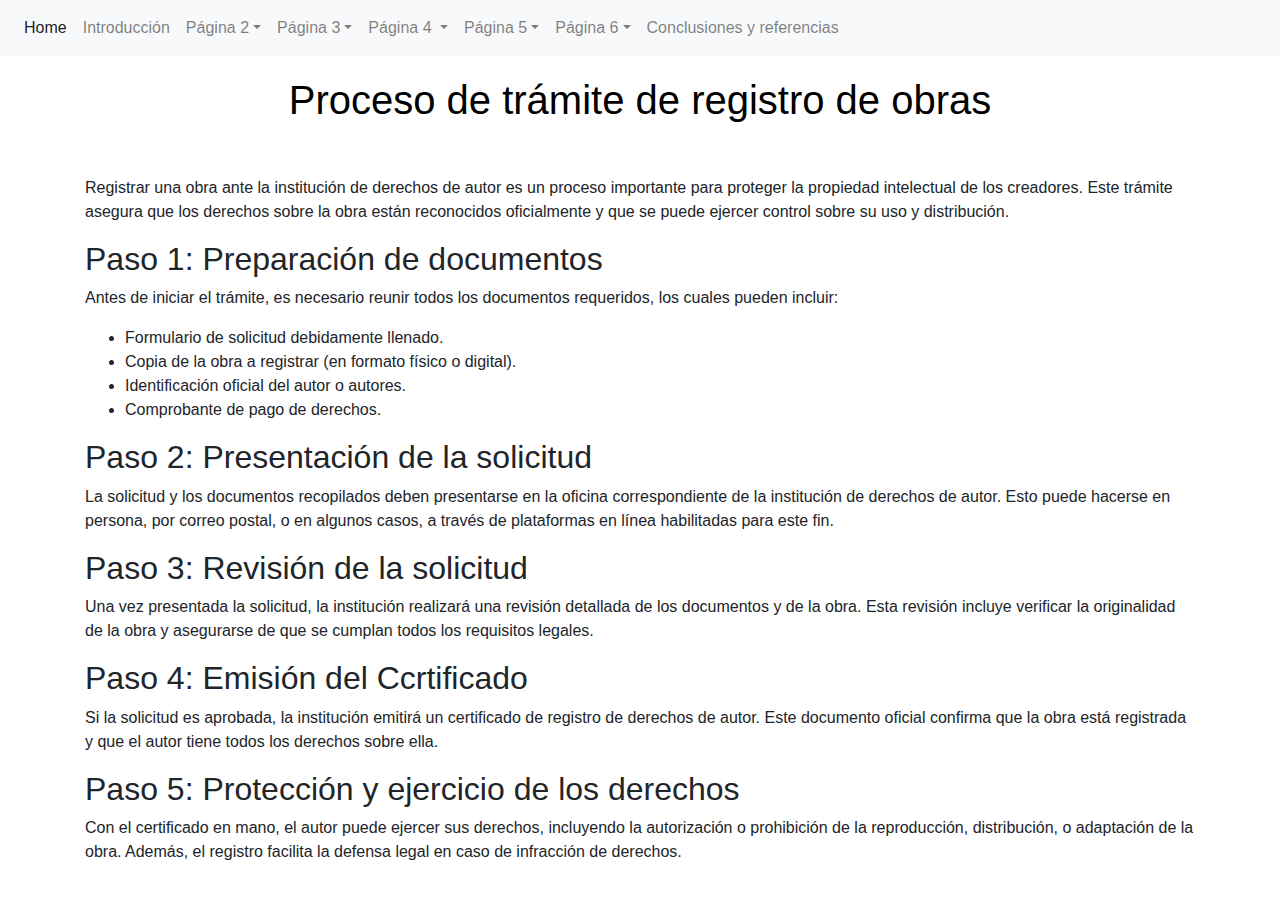
<file: procesotramiteobras.html>
<!DOCTYPE html>
<html lang="es">

<head>
    <meta charset="UTF-8">
    <meta name="viewport" content="width=device-width, initial-scale=1.0">
    <title>Proceso de trámite de registro de obras</title>
    <!-- Bootstrap CSS -->
    <link href="https://stackpath.bootstrapcdn.com/bootstrap/4.5.2/css/bootstrap.min.css" rel="stylesheet">
    <style>
        header {
            color: black;
            padding: 20px 0;
            text-align: center;
        }
    </style>
</head>

<body>
    <nav class="navbar navbar-expand-lg navbar-light bg-light">
        <button class="navbar-toggler" type="button" data-toggle="collapse" data-target="#navbarNavDropdown"
            aria-controls="navbarNavDropdown" aria-expanded="false" aria-label="Toggle navigation">
            <span class="navbar-toggler-icon"></span>
        </button>
        <div class="collapse navbar-collapse" id="navbarNavDropdown">
            <ul class="navbar-nav">
                <li class="nav-item active">
                    <a class="nav-link" href="index.html">Home <span class="sr-only">(current)</span></a>
                </li>
                <li class="nav-item">
                    <a class="nav-link" href="intro.html">Introducción<nav></nav></a>
                </li>
                <li class="nav-item dropdown">
                    <a class="nav-link dropdown-toggle" href="#" id="navbarDropdownMenuLink" role="button"
                        data-toggle="dropdown" aria-haspopup="true" aria-expanded="false">Página 2</a>
                    <div class="dropdown-menu" aria-labelledby="navbarDropdownMenuLink">
                        <a class="dropdown-item" href="legislacion.html">Legislación informática</a>
                        <a class="dropdown-item" href="derechosautor.html">Conceptos de derechos de autor, privacidad y
                            protección de datos</a>
                    </div>
                </li>
                <li class="nav-item dropdown">
                    <a class="nav-link dropdown-toggle" href="#" id="navbarDropdownMenuLink" role="button"
                        data-toggle="dropdown" aria-haspopup="true" aria-expanded="false">Página 3</a>
                    <div class="dropdown-menu" aria-labelledby="navbarDropdownMenuLink">
                        <a class="dropdown-item" href="leyesnaciointer.html">Leyes nacionales e internacionales
                            aplicables a los derechos
                            de autor,
                            privacidad y
                            protección de datos</a>
                        <a class="dropdown-item" href="tramites.html">Trámites y requisitos de registro de obras ante la institución
                            de derechos
                            de
                            autor</a>
                    </div>
                </li>
                <li class="nav-item dropdown">
                    <a class="nav-link dropdown-toggle" href="#" id="navbarDropdownMenuLink" role="button"
                        data-toggle="dropdown" aria-haspopup="true" aria-expanded="false">
                        Página 4
                    </a>
                    <div class="dropdown-menu" aria-labelledby="navbarDropdownMenuLink">
                        <a class="dropdown-item" href="procesotramiteobras.html">Proceso de trámite de registro de obras ante la institución de
                            derechos de
                            autor</a>
                        <a class="dropdown-item" href="avisos.html">Proceso de elaboración de avisos de privacidad </a>
                    </div>
                </li>
                <li class="nav-item dropdown">
                    <a class="nav-link dropdown-toggle" href="#" id="navbarDropdownMenuLink" role="button"
                        data-toggle="dropdown" aria-haspopup="true" aria-expanded="false">Página 5</a>
                    <div class="dropdown-menu" aria-labelledby="navbarDropdownMenuLink">
                        <a class="dropdown-item" href="eticaydeli.html">Ética informática y delitos informáticos</a>
                        <a class="dropdown-item" href="conceptoeticaydelitos.html">Conceptos de ética y delitos informáticos</a>
                    </div>
                </li>
                <li class="nav-item dropdown">
                    <a class="nav-link dropdown-toggle" href="#" id="navbarDropdownMenuLink" role="button"
                        data-toggle="dropdown" aria-haspopup="true" aria-expanded="false">Página 6</a>
                    <div class="dropdown-menu" aria-labelledby="navbarDropdownMenuLink">
                        <a class="dropdown-item" href="delitos.html">Características de los delitos informáticos tipificados en
                            México</a>
                        <a class="dropdown-item" href="aspectoslegales.html">Aspectos legales relacionados con delitos
                            informáticos en
                            México</a>
                        <a class="dropdown-item" href="codigoconducta.html">Proceso de elaboración de códigos de
                            conducta y ética
                            informática</a>
                    </div>
                </li>
                <li class="nav-item">
                    <a class="nav-link" href="conclusion.html">Conclusiones y referencias <nav></nav></a>
                </li>
            </ul>
        </div>
    </nav>

    <header>
        <h1>Proceso de trámite de registro de obras</h1>
    </header>

    <div class="container mt-4">
        <div class="row">
            <div class="col-md-12">
                <div class="section">
                    <p>Registrar una obra ante la institución de derechos de autor es un proceso importante para proteger la propiedad intelectual de los creadores. Este trámite asegura que los derechos sobre la obra están reconocidos oficialmente y que se puede ejercer control sobre su uso y distribución.</p>
                </div>
                <div class="section">
                    <h2>Paso 1: Preparación de documentos</h2>
                    <p>Antes de iniciar el trámite, es necesario reunir todos los documentos requeridos, los cuales pueden incluir:</p>
                    <ul>
                        <li>Formulario de solicitud debidamente llenado.</li>
                        <li>Copia de la obra a registrar (en formato físico o digital).</li>
                        <li>Identificación oficial del autor o autores.</li>
                        <li>Comprobante de pago de derechos.</li>
                    </ul>
                </div>
                <div class="section">
                    <h2>Paso 2: Presentación de la solicitud</h2>
                    <p>La solicitud y los documentos recopilados deben presentarse en la oficina correspondiente de la institución de derechos de autor. Esto puede hacerse en persona, por correo postal, o en algunos casos, a través de plataformas en línea habilitadas para este fin.</p>
        
                </div>
                <div class="section">
                    <h2>Paso 3: Revisión de la solicitud</h2>
                    <p>Una vez presentada la solicitud, la institución realizará una revisión detallada de los documentos y de la obra. Esta revisión incluye verificar la originalidad de la obra y asegurarse de que se cumplan todos los requisitos legales.</p>
                </div>
                <div class="section">
                    <h2>Paso 4: Emisión del Ccrtificado</h2>
                    <p>Si la solicitud es aprobada, la institución emitirá un certificado de registro de derechos de autor. Este documento oficial confirma que la obra está registrada y que el autor tiene todos los derechos sobre ella.</p>
                    
                </div>
                <div class="section">
                    <h2>Paso 5: Protección y ejercicio de los derechos</h2>
                    <p>Con el certificado en mano, el autor puede ejercer sus derechos, incluyendo la autorización o prohibición de la reproducción, distribución, o adaptación de la obra. Además, el registro facilita la defensa legal en caso de infracción de derechos.</p>
                </div>
            </div>
        </div>
    </div>

    <!-- Bootstrap JS y dependencias -->
    <script src="https://code.jquery.com/jquery-3.5.1.slim.min.js"></script>
    <script src="https://cdn.jsdelivr.net/npm/@popperjs/core@2.5.3/dist/umd/popper.min.js"></script>
    <script src="https://stackpath.bootstrapcdn.com/bootstrap/4.5.2/js/bootstrap.min.js"></script>

</body>

</html>
</file>
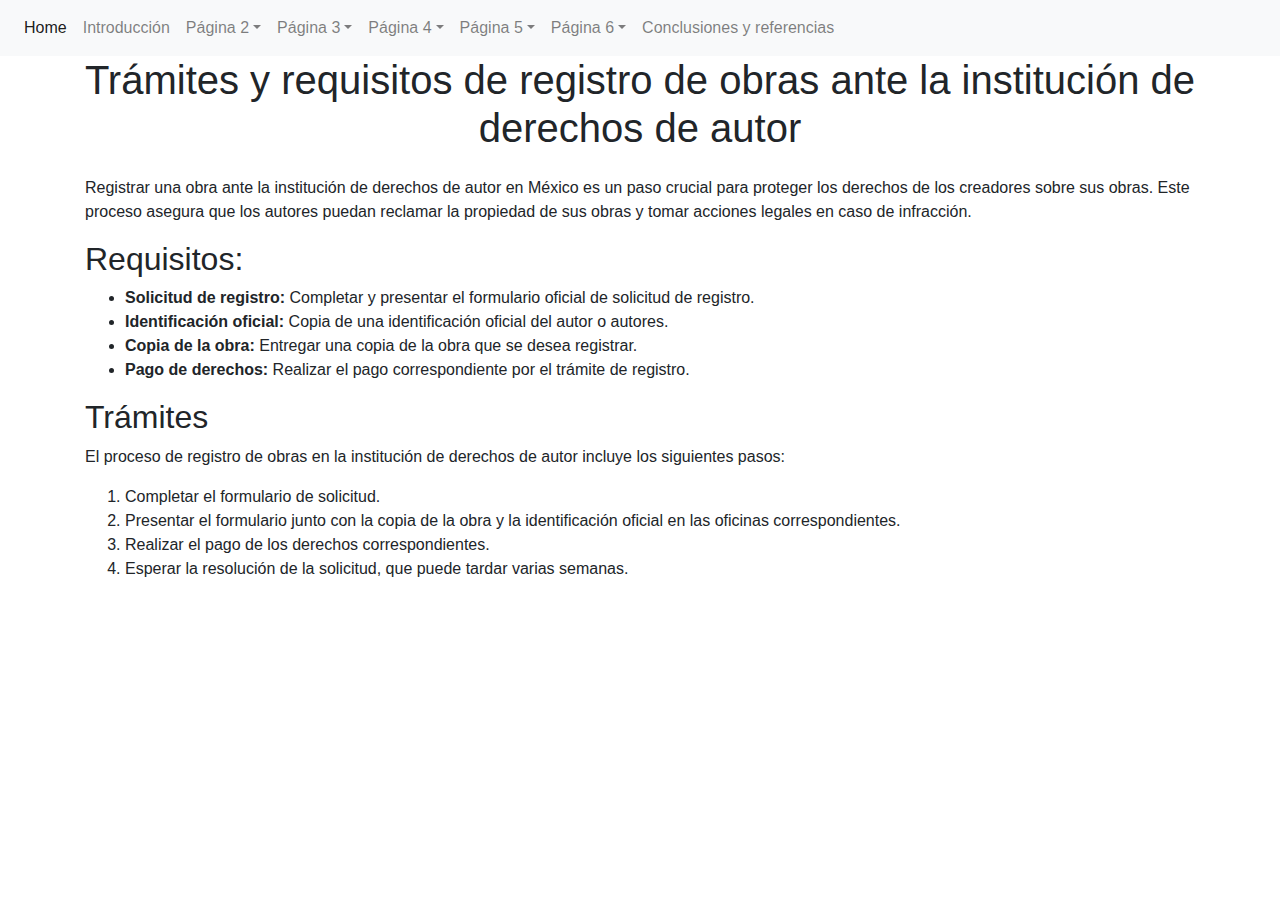
<file: tramites.html>
<!DOCTYPE html>
<html lang="es">

<head>
    <meta charset="UTF-8">
    <meta name="viewport" content="width=device-width, initial-scale=1.0">
    <title>Trámites y requisitos de registro de obras ante la institución de derechos de autor</title>
    <!-- Bootstrap CSS -->
    <link href="https://stackpath.bootstrapcdn.com/bootstrap/4.5.2/css/bootstrap.min.css" rel="stylesheet">

</head>

<body>
    <nav class="navbar navbar-expand-lg navbar-light bg-light">
        <button class="navbar-toggler" type="button" data-toggle="collapse" data-target="#navbarNavDropdown"
            aria-controls="navbarNavDropdown" aria-expanded="false" aria-label="Toggle navigation">
            <span class="navbar-toggler-icon"></span>
        </button>
        <div class="collapse navbar-collapse" id="navbarNavDropdown">
            <ul class="navbar-nav">
                <li class="nav-item active">
                    <a class="nav-link" href="index.html">Home <span class="sr-only">(current)</span></a>
                </li>
                <li class="nav-item">
                    <a class="nav-link" href="intro.html">Introducción</a>
                </li>
                <li class="nav-item dropdown">
                    <a class="nav-link dropdown-toggle" href="#" id="navbarDropdownMenuLink" role="button"
                        data-toggle="dropdown" aria-haspopup="true" aria-expanded="false">Página 2</a>
                    <div class="dropdown-menu" aria-labelledby="navbarDropdownMenuLink">
                        <a class="dropdown-item" href="legislacion.html">Legislación informática</a>
                        <a class="dropdown-item" href="derechosautor.html">Conceptos de derechos de autor, privacidad y protección de datos</a>
                    </div>
                </li>
                <li class="nav-item dropdown">
                    <a class="nav-link dropdown-toggle" href="#" id="navbarDropdownMenuLink" role="button"
                        data-toggle="dropdown" aria-haspopup="true" aria-expanded="false">Página 3</a>
                    <div class="dropdown-menu" aria-labelledby="navbarDropdownMenuLink">
                        <a class="dropdown-item" href="leyesnaciointer.html">Leyes nacionales e internacionales aplicables a los derechos de autor, privacidad y protección de datos</a>
                        <a class="dropdown-item" href="tramites.html">Trámites y requisitos de registro de obras ante la institución de derechos de autor</a>
                    </div>
                </li>
                <li class="nav-item dropdown">
                    <a class="nav-link dropdown-toggle" href="#" id="navbarDropdownMenuLink" role="button"
                        data-toggle="dropdown" aria-haspopup="true" aria-expanded="false">Página 4</a>
                    <div class="dropdown-menu" aria-labelledby="navbarDropdownMenuLink">
                        <a class="dropdown-item" href="procesotramiteobras.html">Proceso de trámite de registro de obras ante la institución de derechos de autor</a>
                        <a class="dropdown-item" href="avisos.html">Proceso de elaboración de avisos de privacidad</a>
                    </div>
                </li>
                <li class="nav-item dropdown">
                    <a class="nav-link dropdown-toggle" href="#" id="navbarDropdownMenuLink" role="button"
                        data-toggle="dropdown" aria-haspopup="true" aria-expanded="false">Página 5</a>
                    <div class="dropdown-menu" aria-labelledby="navbarDropdownMenuLink">
                        <a class="dropdown-item" href="eticaydeli.html">Ética informática y delitos informáticos</a>
                        <a class="dropdown-item" href="conceptoeticaydelitos.html">Conceptos de ética y delitos informáticos</a>
                    </div>
                </li>
                <li class="nav-item dropdown">
                    <a class="nav-link dropdown-toggle" href="#" id="navbarDropdownMenuLink" role="button"
                        data-toggle="dropdown" aria-haspopup="true" aria-expanded="false">Página 6</a>
                    <div class="dropdown-menu" aria-labelledby="navbarDropdownMenuLink">
                        <a class="dropdown-item" href="delitosinformaticos.html">Características de los delitos informáticos tipificados en México</a>
                        <a class="dropdown-item" href="aspectoslegales.html">Aspectos legales relacionados con delitos informáticos en México</a>
                        <a class="dropdown-item" href="codigoconducta.html">Proceso de elaboración de códigos de conducta y ética informática</a>
                    </div>
                </li>
                <li class="nav-item">
                    <a class="nav-link" href="conclusion.html">Conclusiones y referencias</a>
                </li>
            </ul>
        </div>
    </nav>

    <header class="text-center">
        <h1>Trámites y requisitos de registro de obras ante la institución de derechos de autor</h1>
    </header>

    <div class="container mt-4">
        <div class="row">
            <div class="col-md-12">
                <div class="section">
                  
                    <p>Registrar una obra ante la institución de derechos de autor en México es un paso crucial para proteger los derechos de los creadores sobre sus obras. Este proceso asegura que los autores puedan reclamar la propiedad de sus obras y tomar acciones legales en caso de infracción.</p>
                </div>
                <div class="section">
                    <h2>Requisitos:</h2>
                    <ul>
                        <li><strong>Solicitud de registro:</strong> Completar y presentar el formulario oficial de solicitud de registro.</li>
                        <li><strong>Identificación oficial:</strong> Copia de una identificación oficial del autor o autores.</li>
                        <li><strong>Copia de la obra:</strong> Entregar una copia de la obra que se desea registrar.</li>
                        <li><strong>Pago de derechos:</strong> Realizar el pago correspondiente por el trámite de registro.</li>
                    </ul>
                </div>
                <div class="section">
                    <h2>Trámites</h2>
                    <p>El proceso de registro de obras en la institución de derechos de autor incluye los siguientes pasos:</p>
                    <ol>
                        <li>Completar el formulario de solicitud.</li>
                        <li>Presentar el formulario junto con la copia de la obra y la identificación oficial en las oficinas correspondientes.</li>
                        <li>Realizar el pago de los derechos correspondientes.</li>
                        <li>Esperar la resolución de la solicitud, que puede tardar varias semanas.</li>
                    </ol>
                </div>
            </div>
        </div>
    </div>

    <!-- Bootstrap JS and dependencies -->
    <script src="https://code.jquery.com/jquery-3.5.1.slim.min.js"></script>
    <script src="https://cdn.jsdelivr.net/npm/@popperjs/core@2.5.3/dist/umd/popper.min.js"></script>
    <script src="https://stackpath.bootstrapcdn.com/bootstrap/4.5.2/js/bootstrap.min.js"></script>

</body>

</html>
</file>
<file: css/home.css>
.logo {
  max-width: 100px;
}

.container {
  padding-top: 50px;
}
.logo1 {
  margin-top: -60px;
  max-width: 160px;
  height: auto; /* Para que se ajuste proporcionalmente a la anchura */
}
.logo2 {
  margin-top: -60px;
  max-width: 190px;
  height: auto; /* Para que se ajuste proporcionalmente a la anchura */
}
.T-uni {
  font-family: Georgia, "Times New Roman", Times, serif;
  color: blue;
  margin-top: 30px;
}
.name, .prof, .grup, .materia, .parcial {
  font-size: 25px;
  font-family: Arial, Helvetica, sans-serif;
  color: rgb(0, 0, 0);
  margin-top: 26px;
}
img.img-fluid {
  max-width: 70%;
  height: auto;
  display: block;
  margin: 0 auto;
  margin-top: 70px;
}
</file>
<file: css/intro.css>
/* styles.css */
.container {
  padding-top: 50px;
}

img.img-fluid {
  max-width: 60%;
  height: auto;
  display: block;
  margin: 0 auto;
}
</file>
